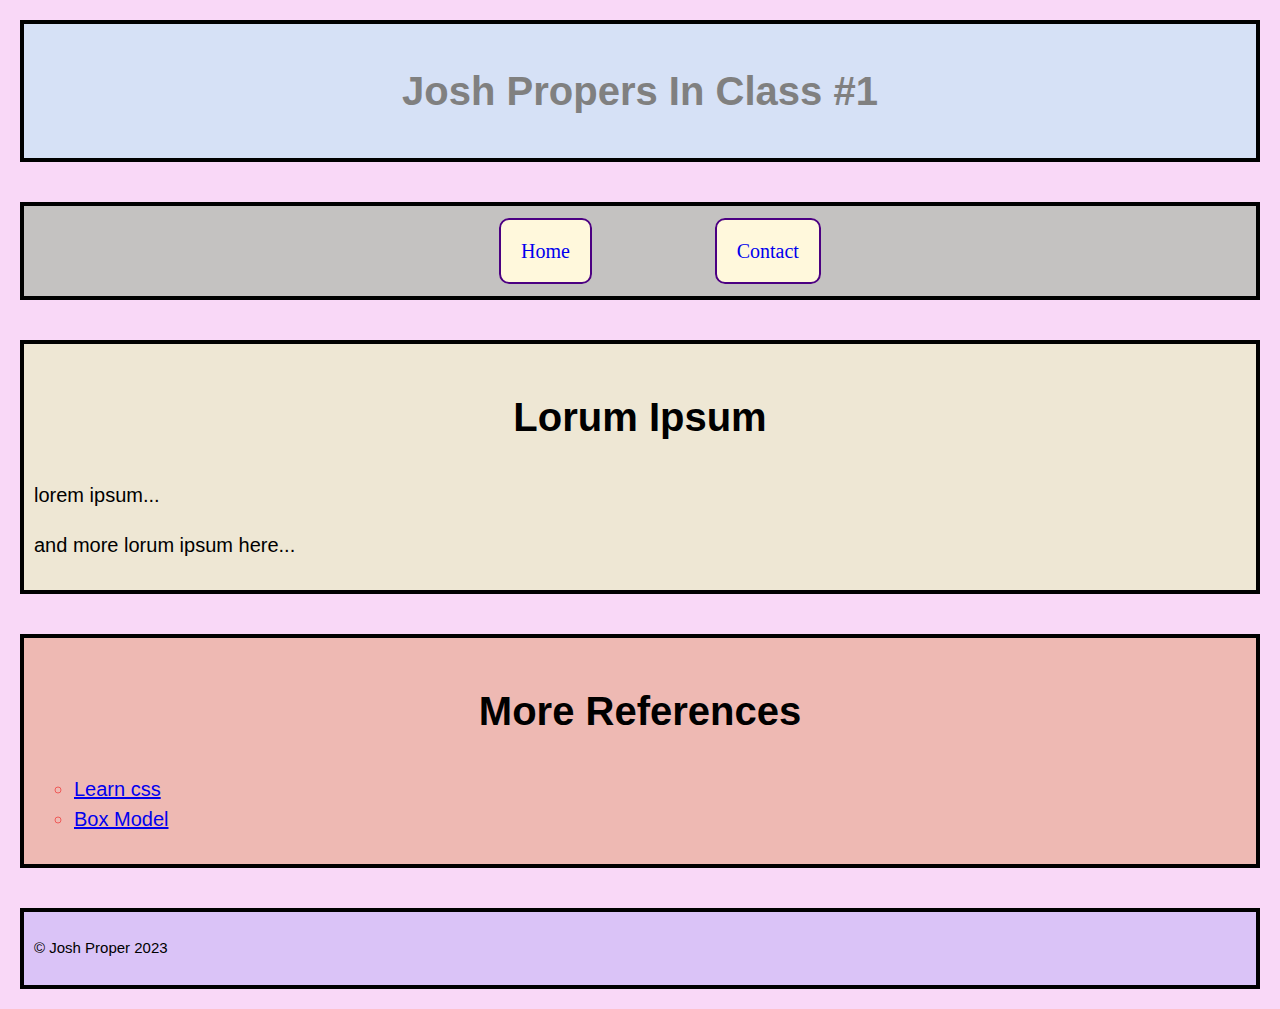
<file: index.html>
<!--Josh Proper JProper8374@conestogac.on.ca-->
<!DOCTYPE html>
<html lang="en">
<head>
    <meta charset="UTF-8">
    <meta name="viewport" content="width=device-width, initial-scale=1.0">
    <title>InClass#1 Josh Proper 1245</title>
    <link rel="stylesheet" type="text/css" href="css/normalize.css">
    <link rel="stylesheet" type="text/css" href="css/styles.css">
    
</head>
<body>
    <header class = "structural">
        <h1>Josh Propers In Class #1</h1>
    </header>
    <nav class="structural"><ul >
        <li><a href="index.html">Home</a></li>
        <li><a href="Contact.html">Contact</a></li>
    </ul>
</nav>
    <main class = "structural">
        <h2>Lorum Ipsum </h2>  
        <p id="para1">lorem ipsum...</p>
        <p id="para2"> and more lorum ipsum here...</p>
    </main>
    <aside class = "structural">
        <h2>More References</h2>
    <ql>
        
        <ul>
        <li><a href="https://web.dev/learn/css/">Learn css</a></li>
        <li><a href="https://web.dev/learn/css/box-model/">Box Model</a></li>
        </ul>
    </aside>
    <footer class = "structural">
            <p>&copy; Josh Proper 2023</p>
    </footer>


</body>
</html>
</file>
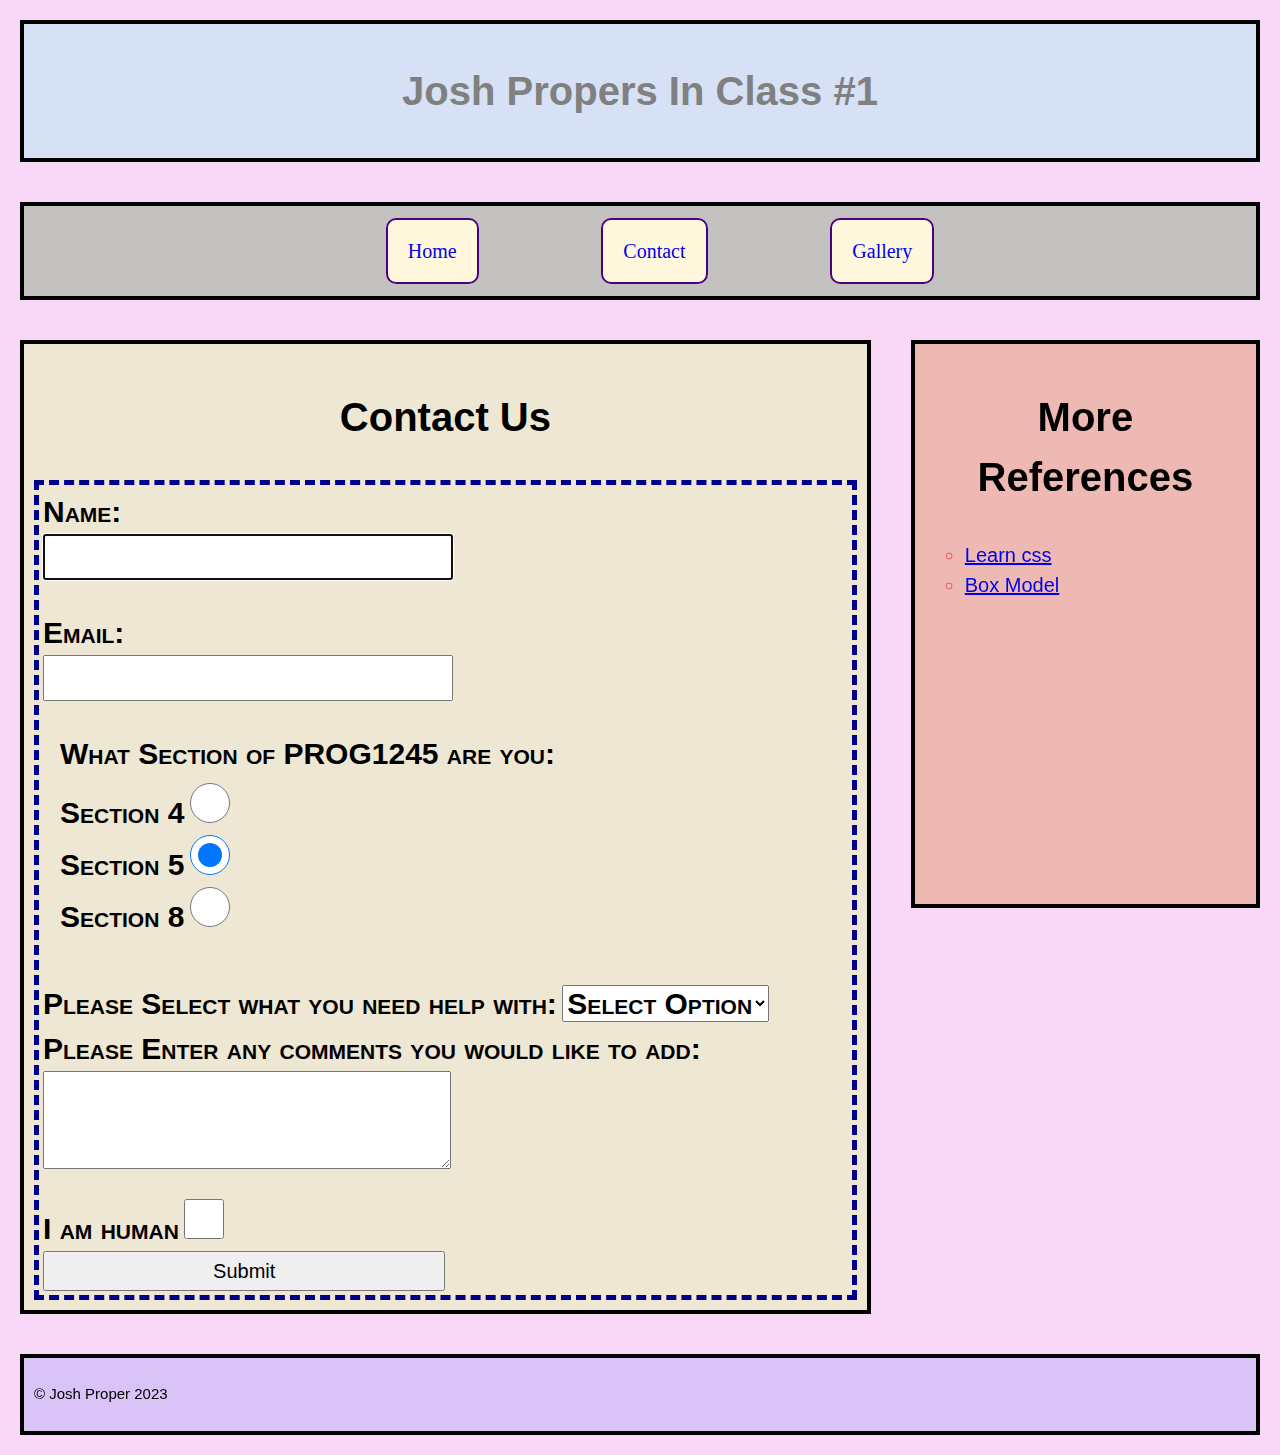
<file: Contact.html>
<!--Josh Proper JProper8374@conestogac.on.ca-->
<!DOCTYPE html>
<html lang="en">
<head>
    <meta charset="UTF-8">
    <meta name="viewport" content="width=device-width, initial-scale=1.0">
    <title>InClass#1 Josh Proper 1245</title>
    <link rel="stylesheet" type="text/css" href="css/normalize.css">
    <link rel="stylesheet" type="text/css" href="css/styles.css">
    
</head>
<body>
    <header class = "structural">
        <h1>Josh Propers In Class #1</h1>
        
    </header>
    <nav class="structural"><ul >
            <li><a href="index.html">Home</a></li>
            <li><a href="Contact.html">Contact</a></li>
            <li><a href="Gallery.html">Gallery</a></li>
        </ul>
    </nav>
    <section>
    <main class = "structural">
        <h2>Contact Us </h2>  
        <form>
            <label for="name">Name:</label>
            <input type="text" id="name" name="name" required autofocus>
            <br>
            <label for="mail">Email:</label>
            <input type="email" id="mail" name="mail"required class="formatting">
            <br>
            <fieldset>
            <legend>What Section of PROG1245 are you: </legend>
                <label for="4">Section 4</label>
                <input type="radio" id="four" name="sec" value="4" required class="formatting">
                <br>
                <label for="5">Section 5</label>
                <input type="radio" id="5" name="sec" value="5" required checked class="formatting">
                <br>
                <label for="8">Section 8</label>
                <input type="radio" id="8" name="sec" value="8" required class = "formatting">
            </fieldset>
            <br>
            <label for="help">Please Select what you need help with:</label>
            <select name="help" id="help" required class="formatting">
                <option id="select" name="select" selected>Select Option</option>
                <option id="CSS" name="Css">CSS</option>
                <option id="Html" name="html">HTML</option>
                <option id="both" name="both">Both</option>
            </select>
            <br>
            <label for="comments">Please Enter any comments you would like to add:</label><br>
            <textarea id="comments" name="comments" rows="4" class="formatting"></textarea>
            <br>
            <label for="human">I am human</label>
            <input type="checkbox" id="human" name="human" value="true" required>
            <br> <input type="submit" value="Submit" class="formatting">
        </form>

    </main>
    <aside class = "structural">
        <h2>More References</h2>
    <ql>
        <ul>
        <li><a href="https://web.dev/learn/css/">Learn css</a></li>
        <li><a href="https://web.dev/learn/css/box-model/">Box Model</a></li>
        </ul>
    </aside>
</section>
    <footer class = "structural">
            <p>&copy; Josh Proper 2023</p>
    </footer>


</body>
</html>
</file>
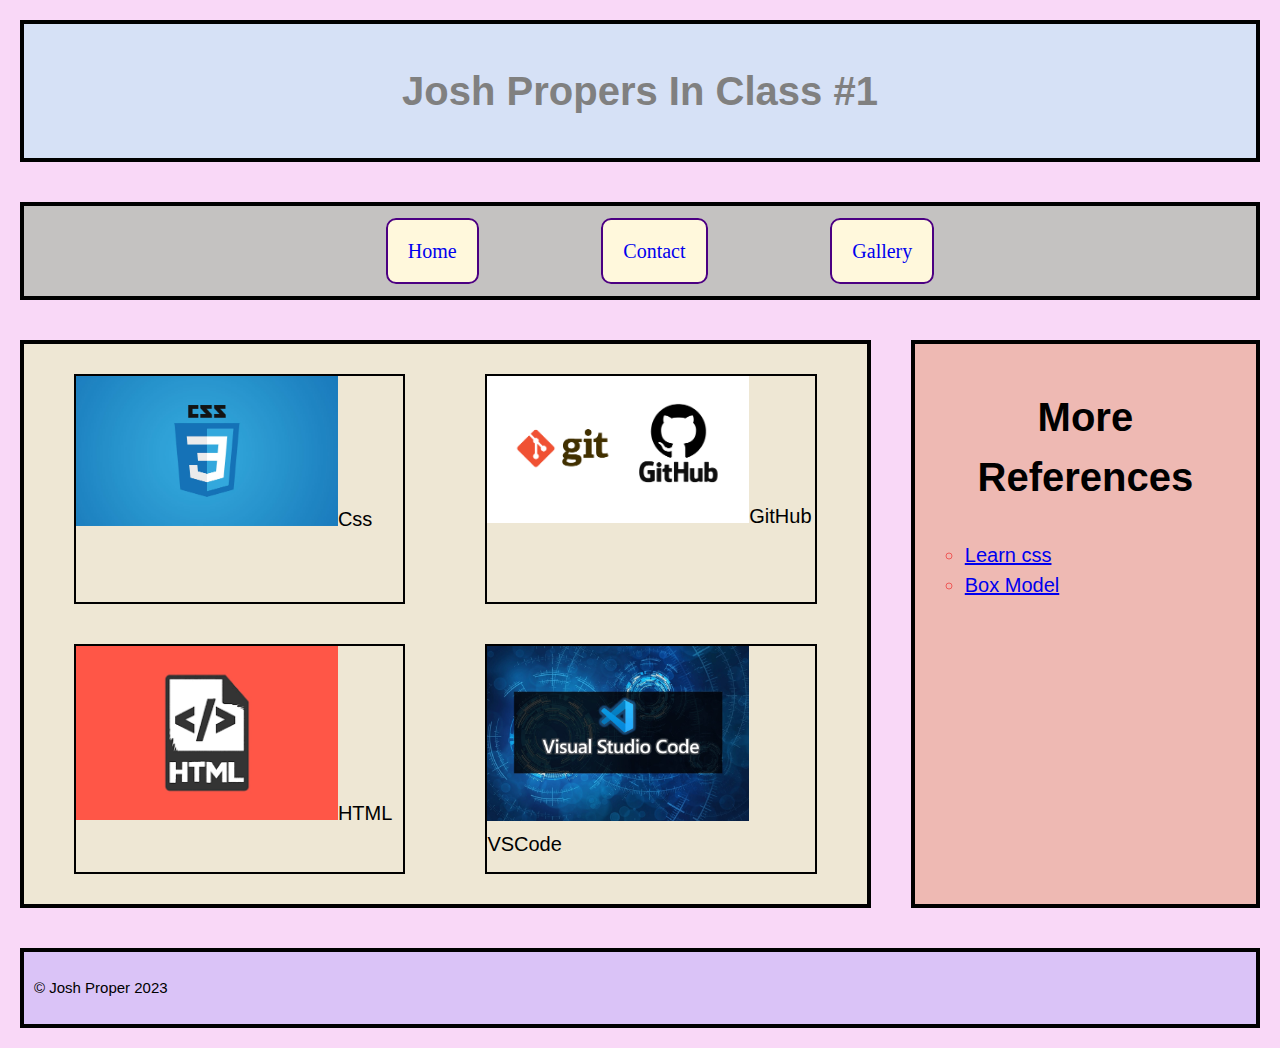
<file: Gallery.html>
<!--Josh Proper JProper8374@conestogac.on.ca-->
<!DOCTYPE html>
<html lang="en">
<head>
    <meta charset="UTF-8">
    <meta name="viewport" content="width=device-width, initial-scale=1.0">
    <title>InClass#1 Josh Proper 1245</title>
    <link rel="stylesheet" type="text/css" href="css/normalize.css">
    <link rel="stylesheet" type="text/css" href="css/styles.css">
    
</head>
<body>
    <header class = "structural">
        <h1>Josh Propers In Class #1</h1>
    </header>
    <nav class="structural"><ul >
        <li><a href="index.html">Home</a></li>
        <li><a href="Contact.html">Contact</a></li>
        <li><a href="Gallery.html">Gallery</a></li>
    </ul>
</nav>
<section>
    <main class = "structural" id="Gallery">
        <figure><figcaption><img src="images\css.jpg" alt="CSS">Css</figcaption></figure>
        <figure><figcaption><img src="images\git-github.png" alt="GitHub">GitHub</figcaption></figure>
        <figure><figcaption><img src="images\html.png" alt="Html">HTML</figcaption></figure>
        <figure><figcaption><img src="images\vscode_background.jpg" alt="vscode">VSCode</figcaption></figure>
    </main>
    <aside class = "structural">
        <h2>More References</h2>
    <ql>
        
        <ul>
        <li><a href="https://web.dev/learn/css/">Learn css</a></li>
        <li><a href="https://web.dev/learn/css/box-model/">Box Model</a></li>
        </ul>
    </aside>
</section>
    <footer class = "structural">
            <p>&copy; Josh Proper 2023</p>
    </footer>


</body>
</html>
</file>
<file: css/styles.css>
/*Josh Proper 1234567 */ 
html{
    font : normal normal normal 20px/1.5 Verdana, Arial, Helvetica;


}
body{
    height : 100%;
    width : 100%;
    background-color: hsla(305, 75%, 87%, 0.671);
    display: flex;
    flex-direction: column;
}
h1{
    color:gray;
    font-size:40px;
}
h2{
    font-size: 2rem;
    text-align: center;
}
header{
    text-align: center;
    font-size: 2.5rem;
    background-color: hsla(200, 69%, 87%, 0.7);
    flex:1, 10%;
}
main
{
    flex:2 1 70%;
    height: auto;
    background-color: hsla(67, 55%, 85%, 0.7);
}
nav{
    flex:1, 5%;
    text-align: center;
    background-color: rgb(196, 194, 193);
}
nav > ul > li{
    text-align: center;
    display: inline;
    margin-left: 5%;
    margin-right: 5%;
}
nav> ul > li > a{
    text-align: center;
    text-decoration: none;
    font: 20px indigo bold;
    border: 2px solid indigo;
    border-radius: 10px;
    padding: 1em;
    background-color:cornsilk;

}
section{
    display: flex;
    flex-direction: row;
    flex: 4 8%;
    flex-wrap: nowrap;
    justify-content: space-between;
    align-items: stretch;
    }
nav> ul > li >a:hover{
    background-color:indigo;
    border-color:cornsilk;
    color:cornsilk;
}
aside{
    flex:1 2 30%;
    height: 60vh;
    background-color: hsla(17, 65%, 75%, 0.7);
}
#Gallery{
    display: grid;
    grid-template-columns: 1fr 1fr;
    grid-template-rows: 1fr 1fr;
}
figure{
    border: 2px solid black;
}
footer{
    flex: 1 5%;
    background-color: hsla(258, 79%, 85%, 0.7);
}
.structural{
    margin : 1rem;
    padding: 10px;
    border: 4px solid rgb(0, 0, 0);   
}
img{
    width:80%;
    height: 80%;
}
ul{
    list-style-type: circle;
}    
li{
    line-height: 1.5rem;
    color: rgba(238, 62, 62, 0.767);
}
form{
    border: solid 5px darkblue;
    border-style: dashed;
    padding: 4px;
}
input[type=text], input[type=email], input[type=select], input[type=submit], input[type=option]{
    width:50%;
    display: block;
    height: 2em;
}
input[type=radio], input[type=checkbox]{
    height:2em;
    width:2em;
}
select, option, label, legend, option, select{
    font-size: 1.5rem;
    font-weight: bold;
    font-variant: small-caps;
}
textarea{
    width:50%;
    display:block;
}
fieldset{
    border:none;
}
a:hover{
    color: #fc0;
}
footer p{
    font-size: 0.75em;
}
@media (max-width: 1200px) {
   html{
    font-size: 15px; 
   }
}
@media (max-width: 600px) {
    html{
     font-size: 10px; 
    }
    #gallery{
        grid-template-columns: 1fr;
        grid-template-rows: 1fr;
    }
 }
</file>
